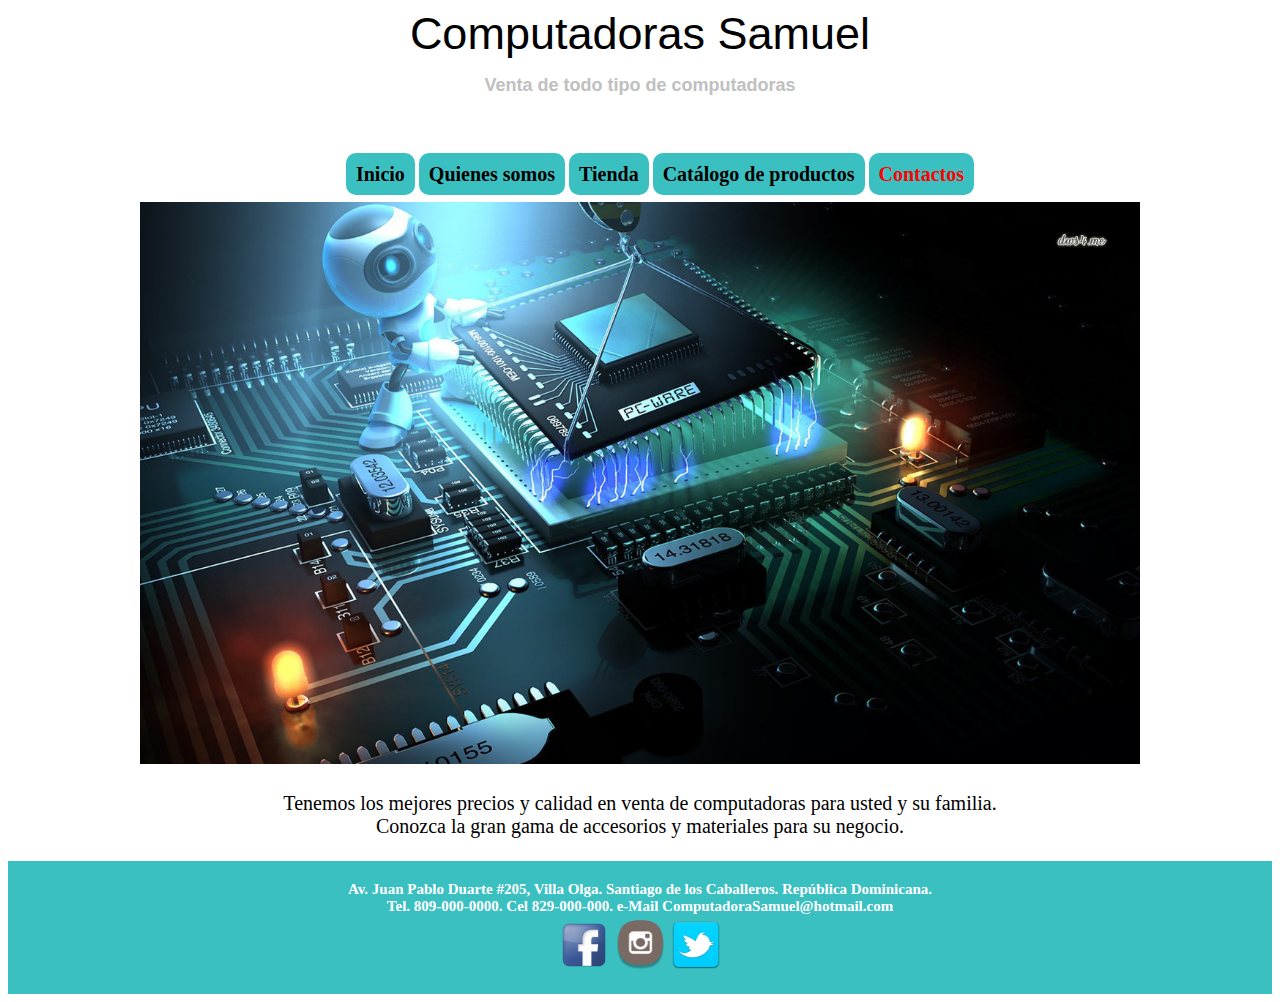
<file: public_html/index.html>
<!DOCTYPE html>
<!--
To change this license header, choose License Headers in Project Properties.
To change this template file, choose Tools | Templates
and open the template in the editor.
-->
<html>
    <head>
	<title>Computadora Samuel</title>
	<meta charset="UTF-8">
	<meta name="viewport" content="width=device-width, initial-scale=1.0">
	<link rel='stylesheet' type="text/css" href="css/estilos.css"/>
    </head>
    <body>
	<div id="cabecera"> Computadoras Samuel
	    <h2> Venta de todo tipo de computadoras </h2> 
	</div>
	<br><br>
	    <div id="menu">
	    <ul>
		<li> <a href="">Inicio</a></li>
	         <li><a href="">Quienes somos</a></li>
		<li><a href="">Tienda</a></li>
		<li><a href="">Catálogo de productos</a></li>
		<li><a href="contacto.html">Contactos</a></li>
	    </ul>
	</div>
	
	
	<div id="cuerpo"> 
	<img src="imagenes/compu.jpg" width="1000px"/>
	<br><br>
	Tenemos los mejores precios y calidad en venta de computadoras para usted y su familia.
	<br>
	Conozca la gran gama de accesorios y materiales para su negocio.
	<br><br>
	<div id="pie"> Av. Juan Pablo Duarte #205, Villa Olga. Santiago de los Caballeros. República Dominicana. 
	    <br>
	    Tel. 809-000-0000. Cel 829-000-000. e-Mail ComputadoraSamuel@hotmail.com
	    <br>
     
	    <img src="imagenes/fb.png" width="50px" />
	    <img src="imagenes/ig.png" width="55px"/>
	    <img src="imagenes/tw.png" width="50px"/>
	</div>
    </div>
    </body>
</html>
</file>
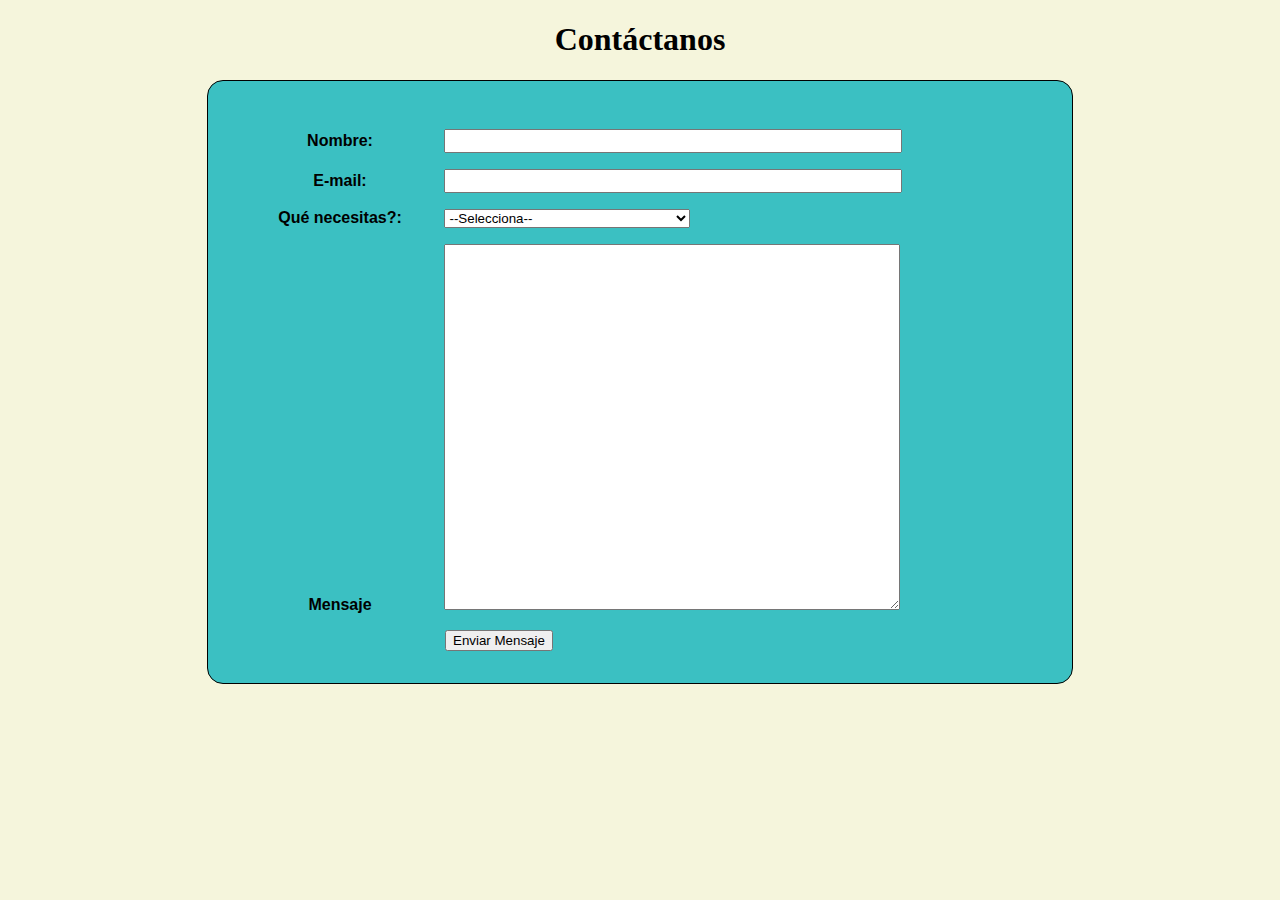
<file: public_html/contacto.html>
<!DOCTYPE html>
<!--
To change this license header, choose License Headers in Project Properties.
To change this template file, choose Tools | Templates
and open the template in the editor.
-->
<html>
    <head>
	<title>Formulario de Contacto</title>
	<meta charset="UTF-8">
	<meta name="viewport" content="width=device-width, initial-scale=1.0"><link rel='stylesheet' type="text/css" href="css/estilos.css"/>
    </head>
    <body class="fondo">
	<div>
	    <h1 class="centralizada">Contáctanos</h1>
	    <form>
		<div> 
		    <label for="nombre"> Nombre:</label>
		    <input type="text" id="nombre"/>
		</div>
		
		<div> 
		    <label for="email"> E-mail:</label>
		    <input type="email" id="email"/>
		</div>
		
		<div> 
		    <label for="asunto"> Qué necesitas?:</label>
		    <select if="asunto" name="asunto">
			<option value="" selected="selected">--Selecciona--</option>0
			<option value="comentar">Quiero hacer un comentario</option>
			<option value="info">Quiero tener información de su tienda</option>
			<option value="entrega">Pedir costos de entrega</option>
			<option value="otro">otro</option>

		    </select>
		</div>
		
		<div>
		    <label for="msg">Mensaje</label>
		    <textarea id="msg" cols="50" rows="20"></textarea>
		</div>
		
		<div class="boton">
		    <button type="submit"> Enviar Mensaje</button>
		</div>
			
		   
	    </form>

	</div>
    </body>
</html>
</file>
<file: public_html/css/estilos.css>
/*
To change this license header, choose License Headers in Project Properties.
To change this template file, choose Tools | Templates
and open the template in the editor.
*/
/* 
    Created on : Mar 3, 2017, 6:47:48 PM
    Author     : 00139265
*/

#cabecera {
 font-family: Arial;
 font-size: 45px;
 text-align: center;
}


h2{
    font-size: 18px;
    color: silver;
    
}

ul li{
    list-style-type: none;
    color:white;
    background: rgb( 59,192,194);
    display:inline;
    font-size: 20px;
    font-weight: bold;
    padding:10px;
    border-radius:10px;   
}
  


#menu{
    text-align: center;
}

#cuerpo {
    text-align: center;
    font-family: Century Gothic;
    font-size: 20px;
   
}

#pie{
    
    background: rgb(59,192,194);
    text-align: center;
    color: white;
    font-weight: bold;
    padding: 20px;
    font-size: 15px;
   
}

a:hover{
   color: blue;
   font-size:22px;
    
}

a{
    text-decoration: none;
    color: black;

}

form{
    /*formulario */
 margin: 0 auto;    
width: 800px;
padding: 2em;
border: 1px solid black;
border-radius: 1em;
background: rgb(59,192,194);
font-family: arial;
font-weight: bold;
  }
   /*margen de espacio entre texto del formulario */
  form div {
      
      margin-top: 1em;

  }
  a:link
  {
      color:red;
  }
  a:visited
  {
      color:  black;
     
  }
  a:active{
      color:   aqua;
  }
    /*cuadro  dentro del formulario */
  label{
      display: inline-block;
       /*alineacion del texto del fomulario */
        text-align: center;
       width: 200px;
 }
     /*ancho del cuadros del texto */

  input, textarea{
      font: 1em arial Gothic;
      width:450px;
      
  }
  input:focus,textarea:focus
  {
  border-color:blue;
  }
  
  .centralizada{text-align: center}
 .fondo{ background-color:  beige;} 
 .boton {

 margin-left: 205px;
 }
</file>
